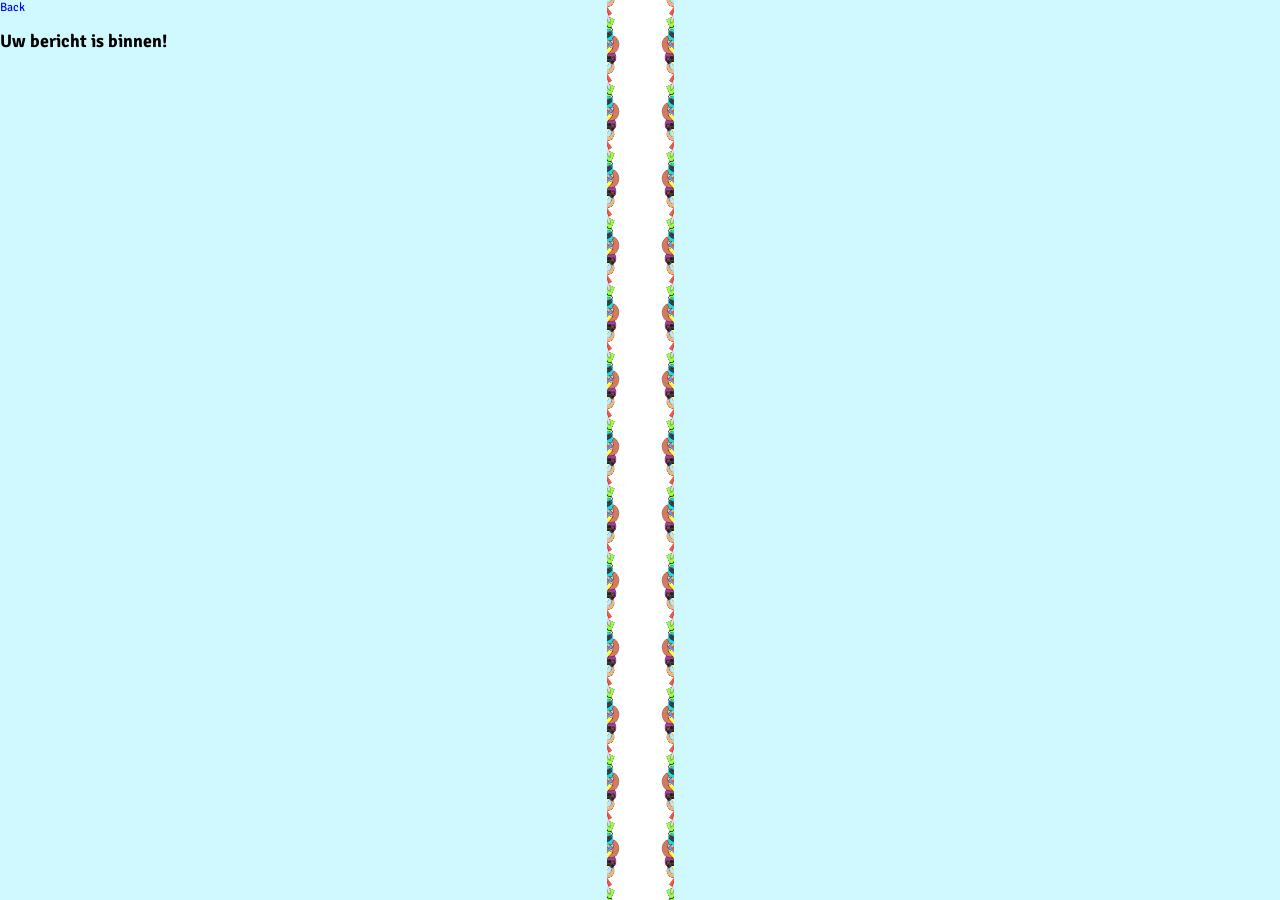
<file: contact-binnen.html>
<!DOCTYPE html>
<html lang="en">
<head>
    <meta charset="UTF-8">
    <meta http-equiv="X-UA-Compatible" content="IE=edge">
    <meta name="viewport" content="width=device-width, initial-scale=1.0">
    <title>contact forum</title>
    <link rel="stylesheet" href="CSS/styles.css">
</head>
<body>
    <nav target="_blank">
        <div class="navTop2">
            <a class="links" href="index.html" style="text-decoration:none">Back</a>
        </div>
    </nav>

    <h2 class="subtitel2">Uw bericht is binnen!</h2>
</body>
</html>
</file>
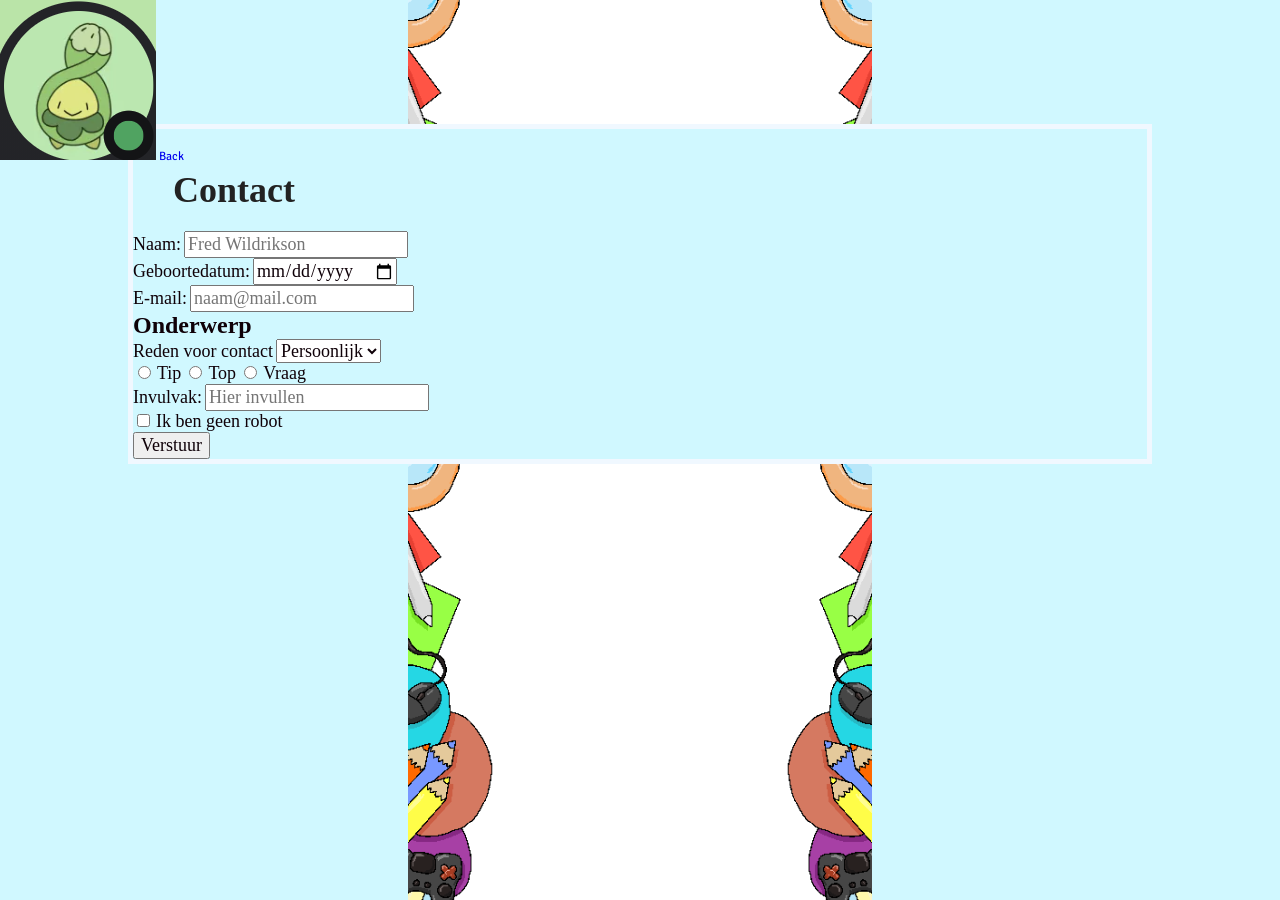
<file: contact.html>
<!DOCTYPE html>
<html lang="en">
<head>
    <meta charset="UTF-8">
    <meta http-equiv="X-UA-Compatible" content="IE=edge">
    <meta name="viewport" content="width=device-width, initial-scale=1.0">
    <title>contact forum</title>
    <link rel="stylesheet" href="CSS/styles.css">
</head>
<body>
    <nav target="_blank">
        <div class="navTop">
            <img class="logo" src="Images/Logo.png" alt="">
            <a class="links" href="index.html" style="text-decoration:none">Back</a>
        </div>
    </nav>

    <main>
        <H1>Contact</H1>

        <form action="contact-binnen.html">
            <div>
                <label class="text" for="name">Naam:</label>
                <input type="text" name="name" class="text" placeholder="Fred Wildrikson" required>
            </div>
            <div>
                <label class="text" for="birthDate">Geboortedatum:</label>
                <input type="date" name="birthDate" class="text" required>
            </div>
            <div>
                <label class="label text" for="email">E-mail:</label>
                <input type="text" name="email" class="text" placeholder="naam@mail.com" required>
            </div>
            <div>
                <strong class="subtitel">Onderwerp</strong>
            </div>
            <div>
                <label for="contactType" class="label text">Reden voor contact</label>
                <select name="contactType" id="contactType" class="text" required>
                    <option>Persoonlijk</option>
                    <option>Zakelijk</option>
                    <option>Artistiek</option>
                </select>
            </div>

            <input type="radio" id="tip" name="tip">
            <label for="tip" class="label text">Tip</label>

            <input type="radio" id="top" name="top">
            <label for="top" class="label text">Top</label>

            <input type="radio" id="question" name="question">
            <label for="question" class="label text">Vraag</label>
            
            <div>
                <label class="text" for="invulvak">Invulvak:</label>
                <input type="text" name="invulvak" class="text" placeholder="Hier invullen" required>
            </div>

            <div>
                <input type="checkbox" id="robot" name="robot" required>
                <label class="label text" for="robot">Ik ben geen robot</label>
            </div>

            <button type="submit" class="text">Verstuur</button>
        </form>       
    </main>
</body>
</html>
</file>
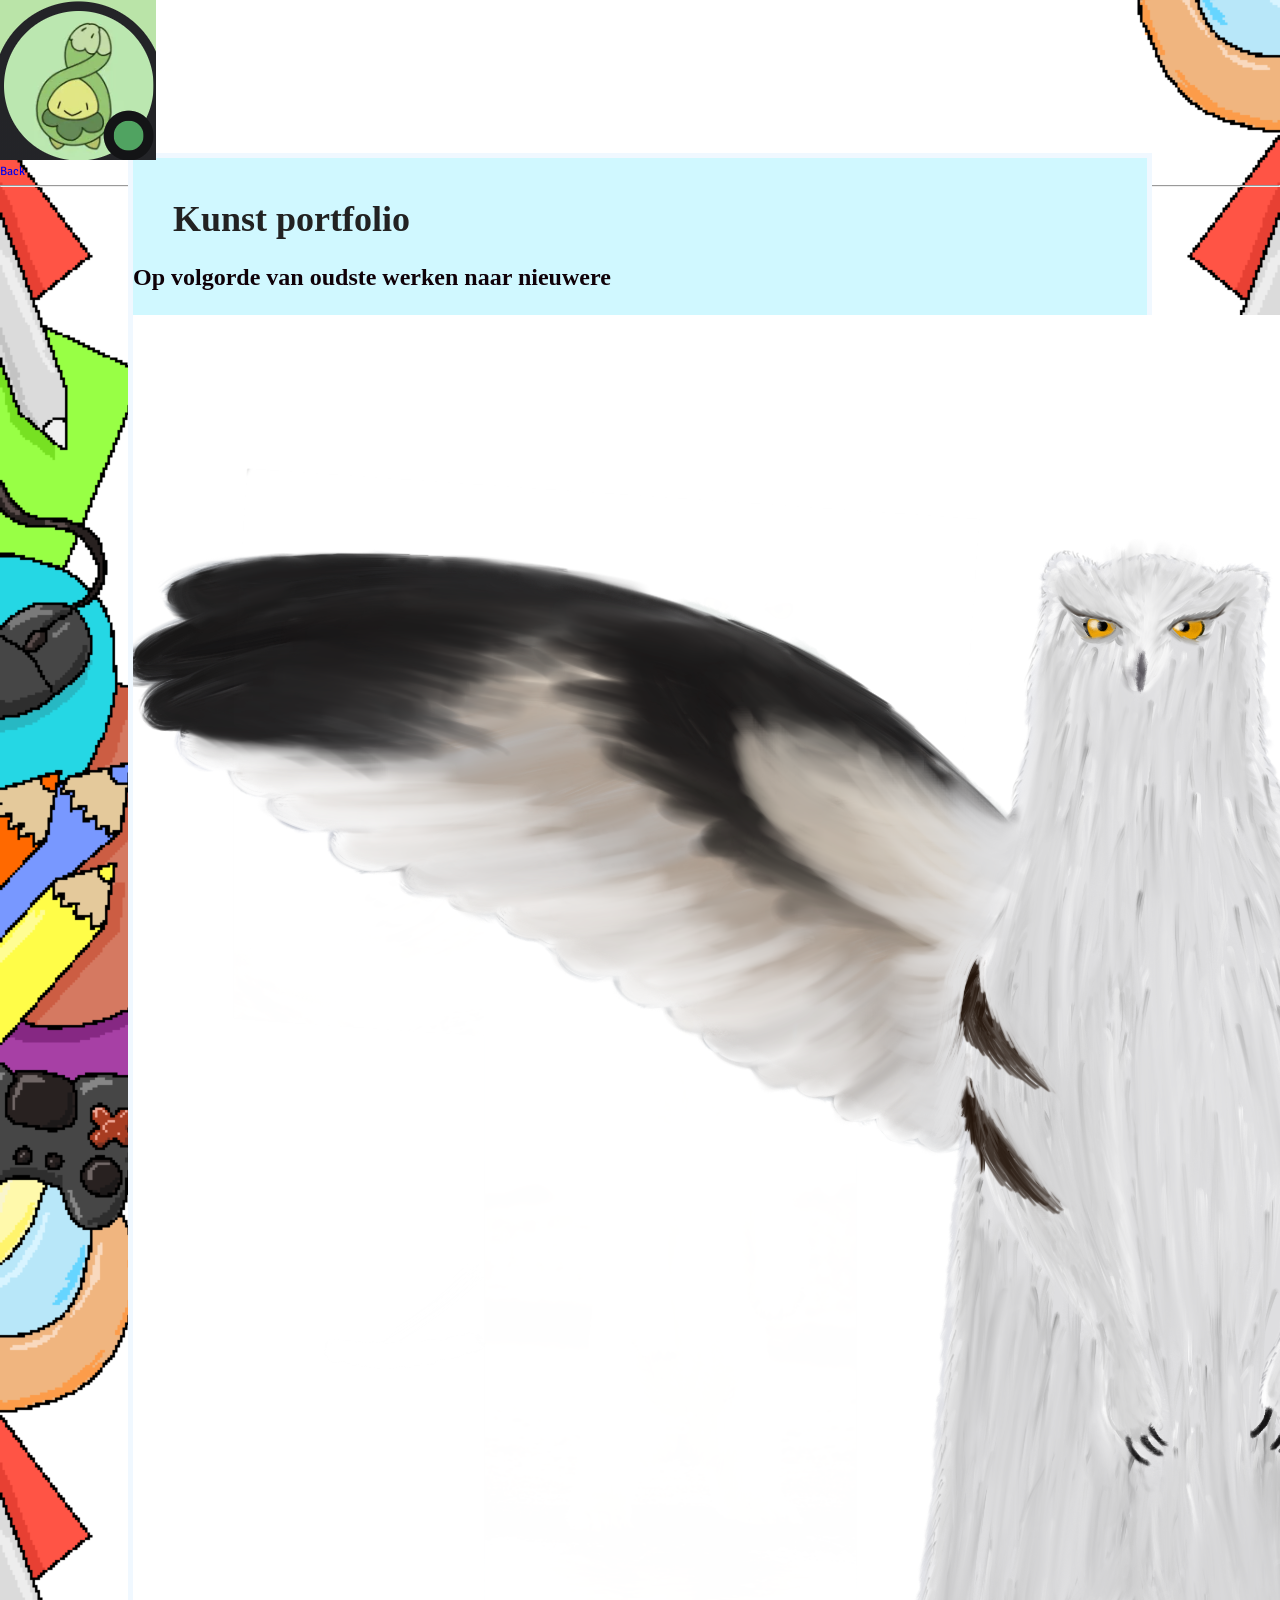
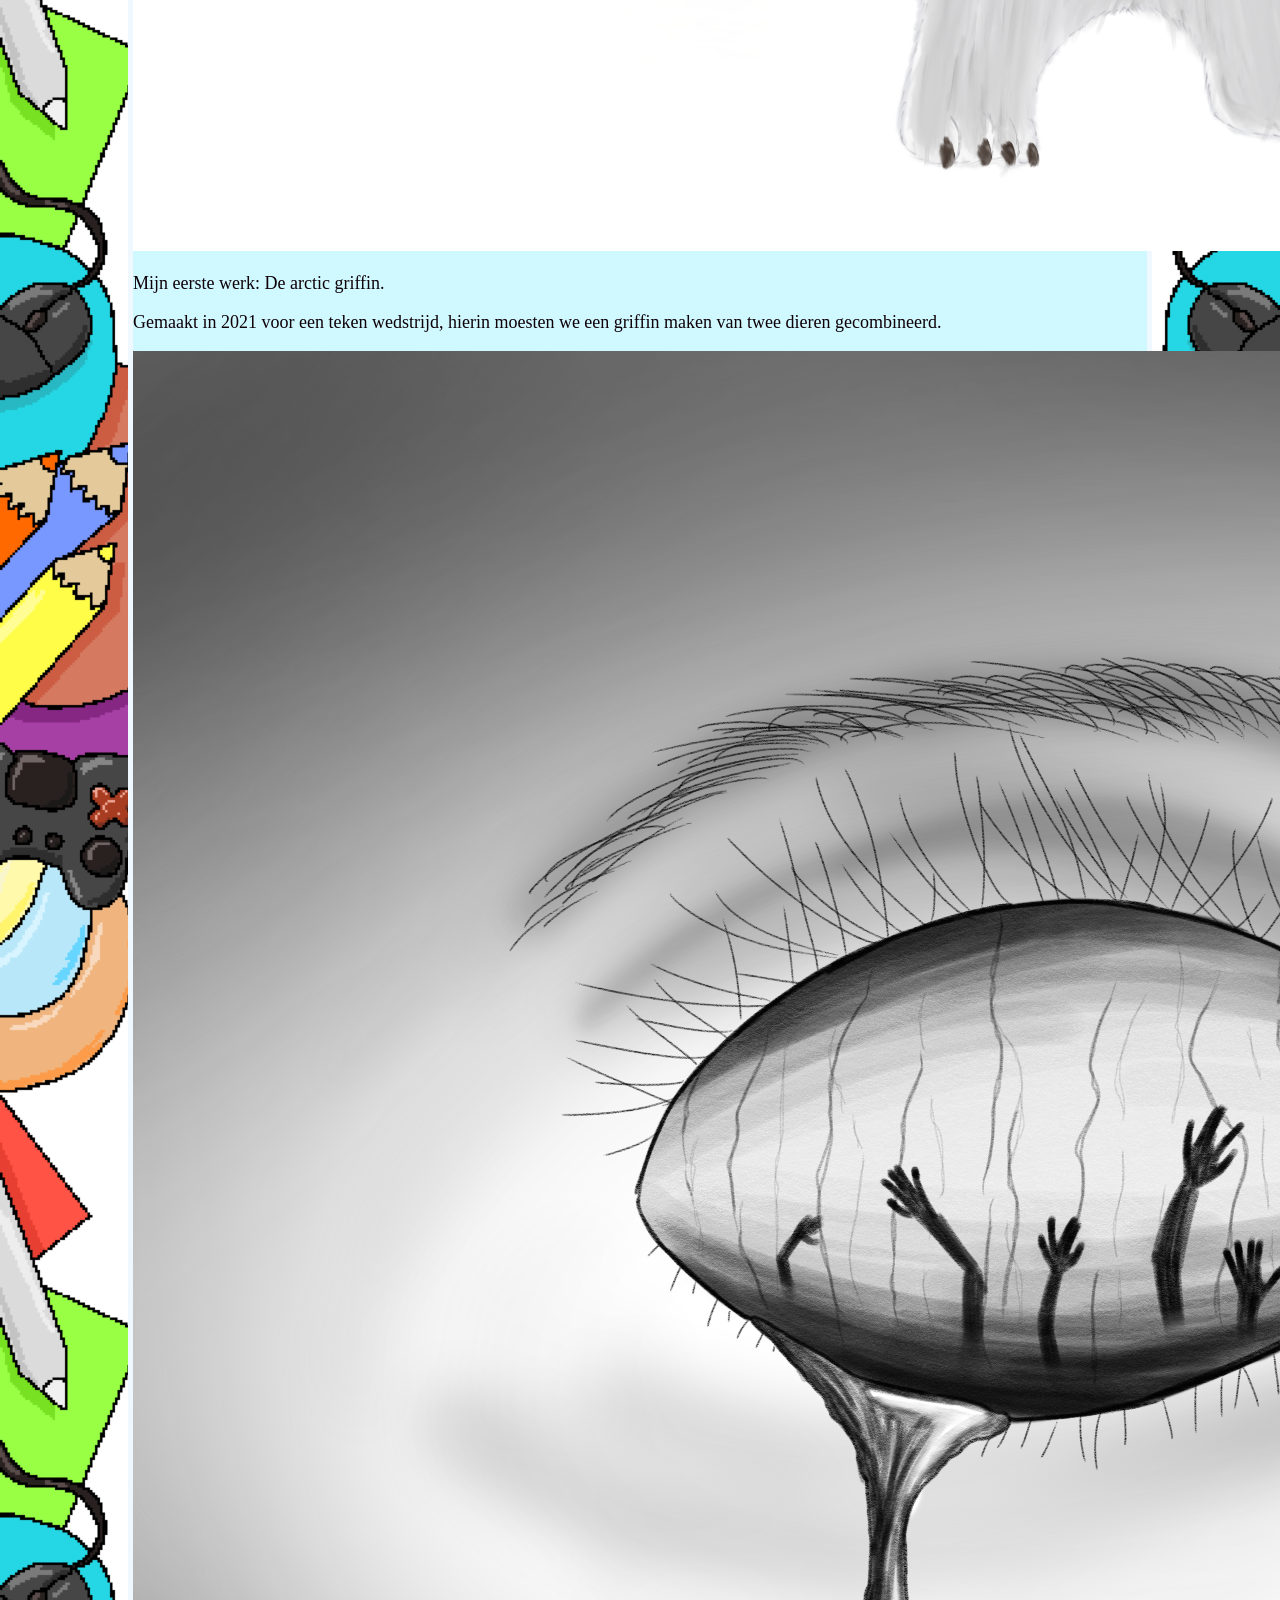
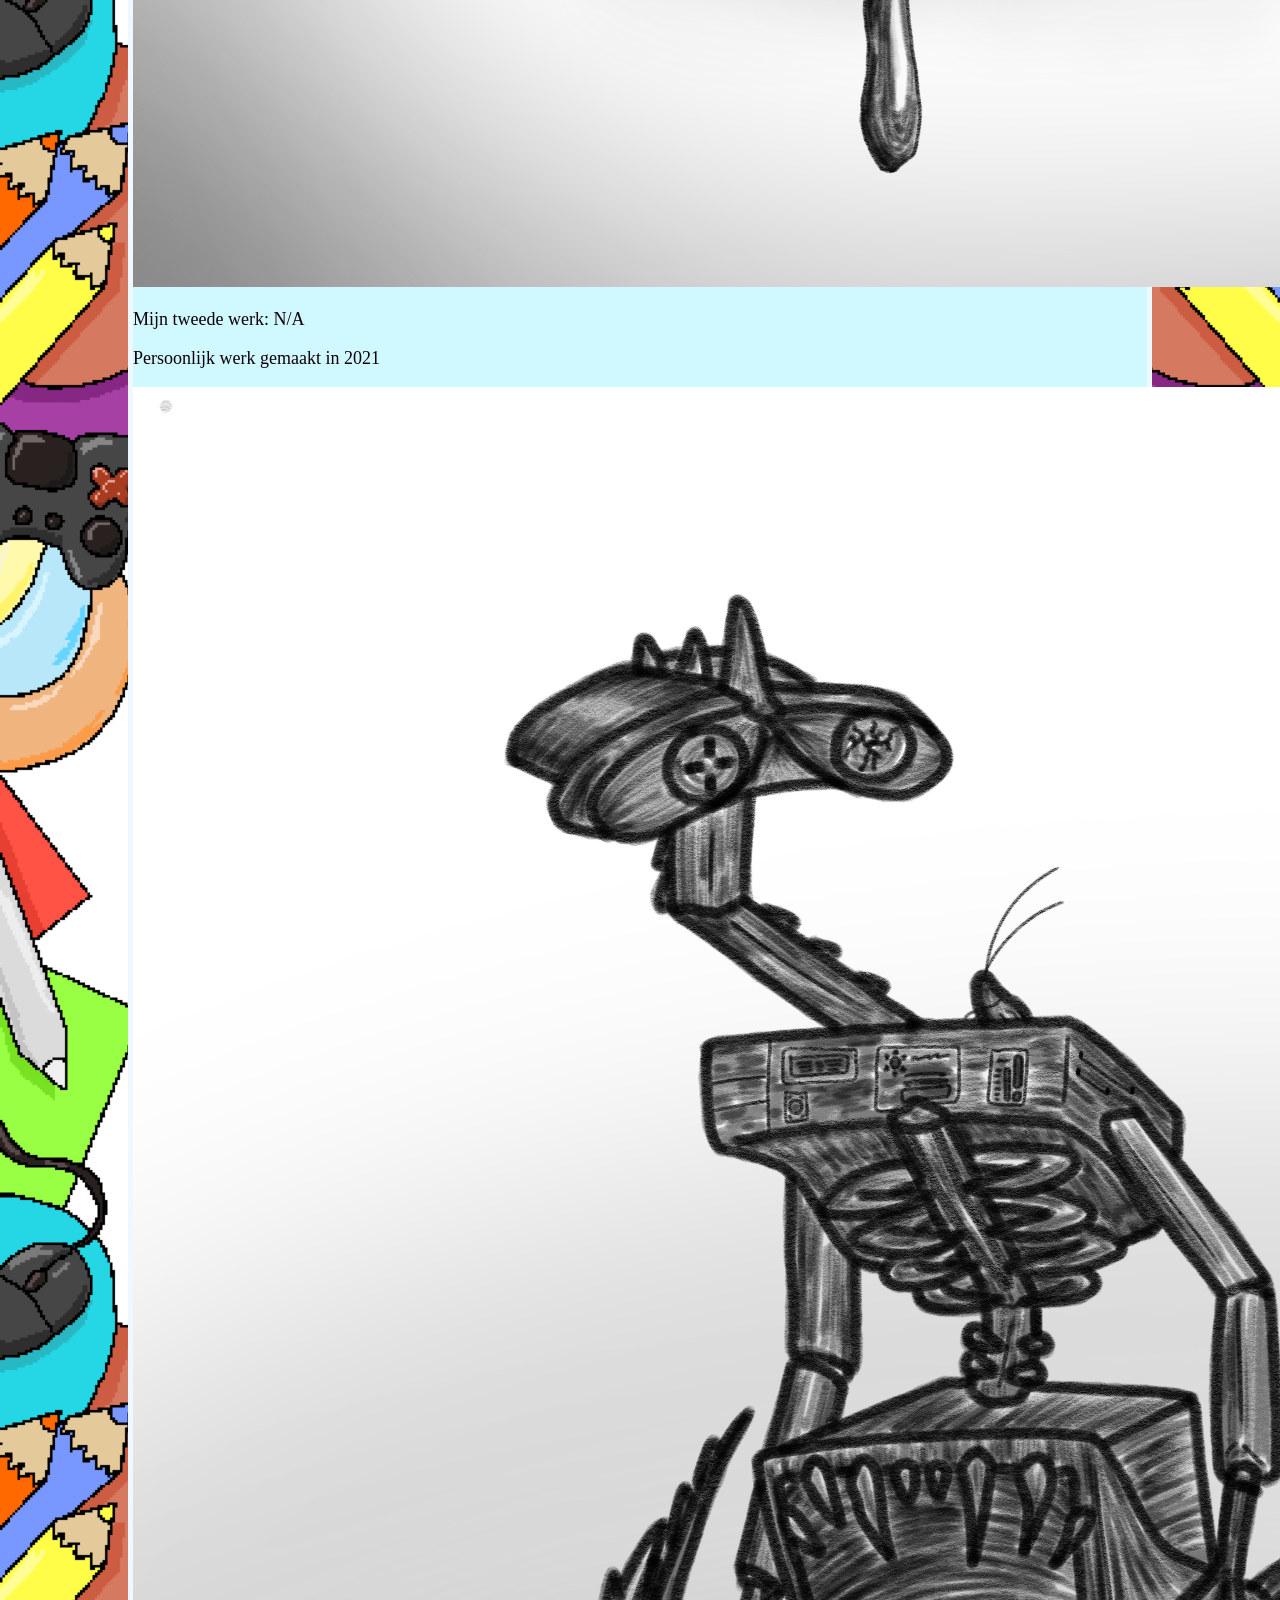
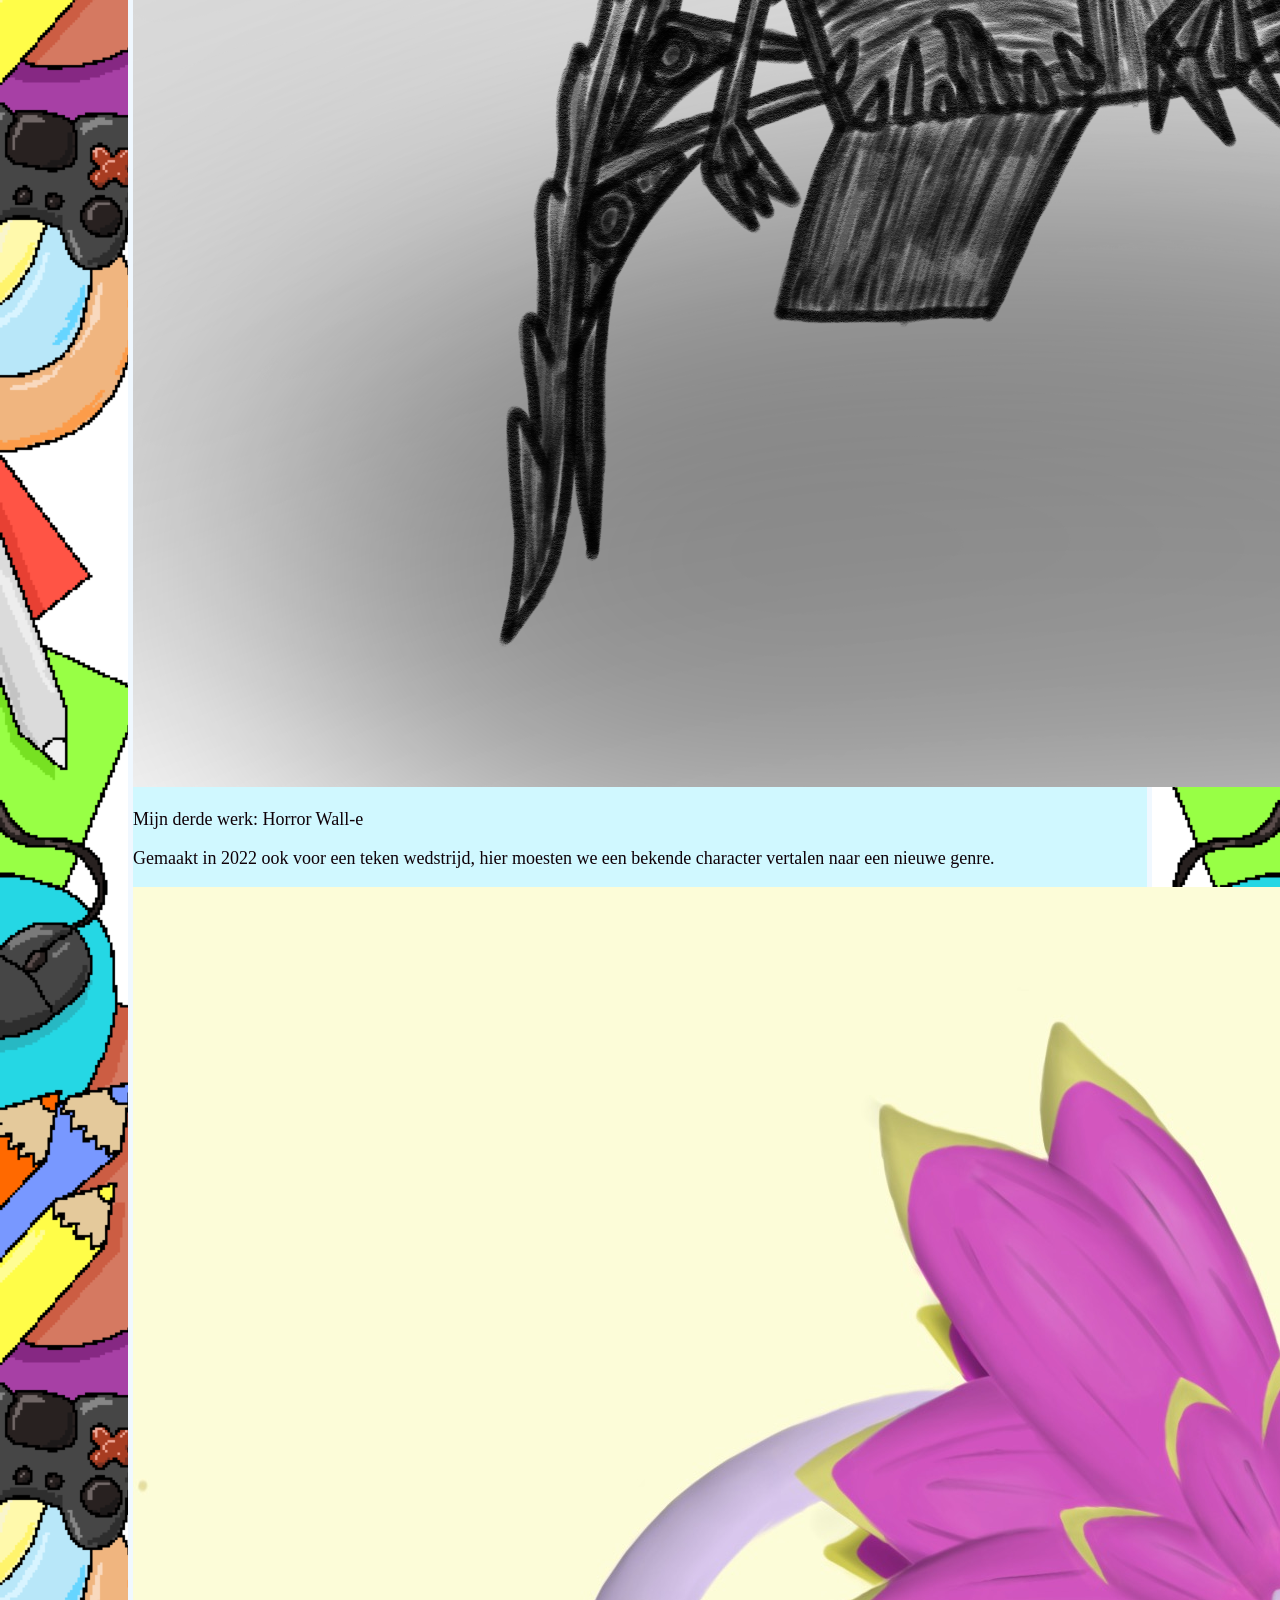
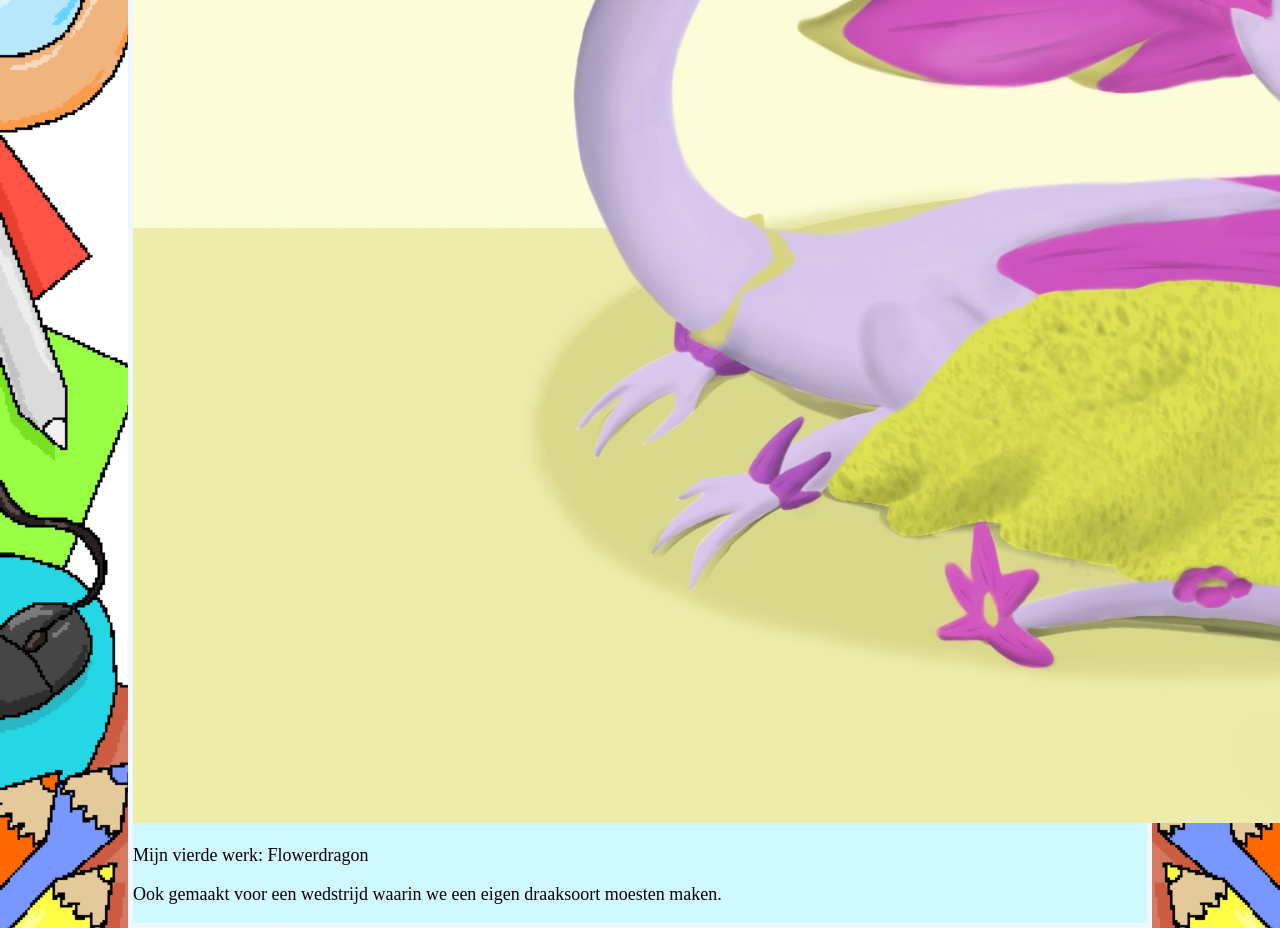
<file: Kunst.html>
<!DOCTYPE html>
<html lang="en">
<head>
    <meta charset="UTF-8">
    <meta http-equiv="X-UA-Compatible" content="IE=edge">
    <meta name="viewport" content="width=device-width, initial-scale=1.0">
    <title>Zeres region</title>
    <link rel="stylesheet" href="CSS/styles.css">
</head>
<body>
    <nav target="_blank">
        <div class="navTop">
            <img class="logo" src="Images/Logo.png" alt="">
            <div class="pageNav">
                <a class="links" href="index.html" style="text-decoration:none">Back</a>
            </div>
            <hr>
        </div>
    </nav>

    <main>

    <Header>
        <h1>
            Kunst portfolio
        </h1>
        <p class="subtitel">Op volgorde van oudste werken naar nieuwere</p>
    </Header>

    <div>
        <img class="image" src="Images/Portfotio1.png" alt="1">
        <p class="text">Mijn eerste werk: De arctic griffin.</p>
        <p class="text">Gemaakt in 2021 voor een teken wedstrijd, hierin moesten we een griffin maken van twee dieren gecombineerd.</p>
    </div>

    <div>
        <img class="image" src="Images/Portfotio2.png" alt="2">
        <p class="text">Mijn tweede werk: N/A</p>
        <p class="text">Persoonlijk werk gemaakt in 2021</p>
    </div>

    <div>
        <img class="image" src="Images/Portfotio3.png" alt="3">
        <p class="text">Mijn derde werk: Horror Wall-e</p>
        <p class="text">Gemaakt in 2022 ook voor een teken wedstrijd, hier moesten we een bekende character vertalen naar een nieuwe genre.</p>
    </div>

    <div>
        <img class="image" src="Images/Portfotio4.jpeg" alt="4">
        <p class="text">Mijn vierde werk: Flowerdragon</p>
        <p class="text">Ook gemaakt voor een wedstrijd waarin we een eigen draaksoort moesten maken.</p>
    </div>

    </main>
</body>
</html>
</file>
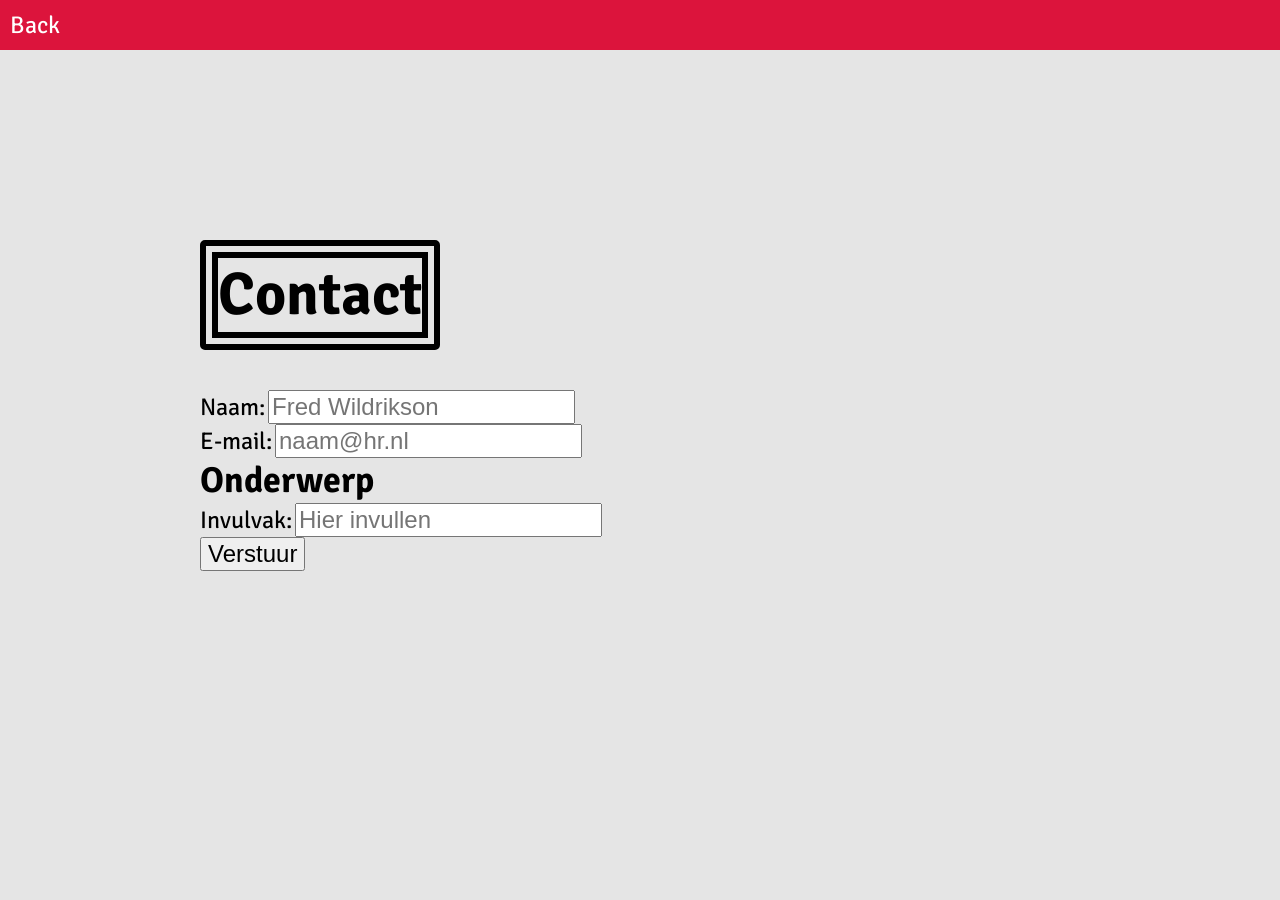
<file: portfolio/contact.html>
<!DOCTYPE html>
<html lang="en">
<head>
    <meta charset="UTF-8">
    <meta http-equiv="X-UA-Compatible" content="IE=edge">
    <meta name="viewport" content="width=device-width, initial-scale=1.0">
    <title>contact forum</title>
    <link rel="stylesheet" href="CSS/styles.css">
</head>
<body>
    <nav target="_blank">
        <div class="navTop">
            <a class="links" href="index.html" style="text-decoration:none">Back</a>
        </div>
    </nav>

    <main>
        <H1>Contact</H1>

        <form action="contact-binnen.html">
        <label class="text" for="name">Naam:</label>
        <input type="text" name="name" class="text" placeholder="Fred Wildrikson" required>
        <br>
        <label class="label text" for="email">E-mail:</label>
        <input type="text" name="email" class="text" placeholder="naam@hr.nl" required>
        <br>
        <strong class="subtitel">Onderwerp</strong>
        <br>
        <label class="text" for="invulvak">Invulvak:</label>
        <input type="text" class="text" placeholder="Hier invullen" required>
        <br>
        <button type="submit" class="text">Verstuur</button>
        </form>       
    </main>
</body>
</html>
</file>
<file: CSS/styles.css>
@import url('https://fonts.googleapis.com/css2?family=Silkscreen&display=swap');
@import url('https://fonts.googleapis.com/css2?family=Signika+Negative:wght@300&display=swap');

.luckiest-guy-regular {
  font-family: "Luckiest Guy", cursive;
  font-weight: 400;
  font-style: normal;
}

body {
  margin: 0;
  font-family: 'Signika Negative', sans-serif;
  font-size: 12px;
  background-color: #d0f8ff;
  background-image: url('../Images/Background2.png');
  background-repeat: repeat-y;
  background-size: contain;
  background-position: center top;
}

main {
  background-color: #d0f8ff;  
  margin: -40px 10vw 0;
  background-color: #d0f8ff;
  /*background-image: url('../Images/background.png');*/
  background-repeat: repeat-y;
  background-size: contain;
  background-position: center top; 
  
  border-style:solid;
  border-width: 5px;
  border-color: aliceblue;
}

section {
  padding: 5vw;
}

h1 {
  font-size: 3em;
  font-family: "Luckiest Guy", cursive;
  font-weight: bold;
  color: #222;
  margin: 40px 0 20px 0;
  text-align: left;
  padding-left: 40px; /* ruimte aan de linkerkant */
}

.subtitel {
  font-size: 2em;
  color: rgb(15, 1, 8);

  font-family: "Luckiest Guy", cursive;
  font-weight: 800;
  font-style: normal;
}

.textinverted {
  color: rgb(35, 35, 35);
}

.inverted {
  background-color: rgb(255, 255, 255);
  border-radius: 3px;
  padding: 10px 40px;
  margin-bottom: 5vh;
  
  border-style:solid;
  border-width: 5px;
  border-color: aliceblue;
}

.text {
  font-size: 1.5em;
  color: rgb(15, 1, 8);

  font-family: "Luckiest Guy", cursive;
  font-weight: 400;
  font-style: normal;
}

.imagehor {
  display: block;
  width: 100%;
  max-width: 350px;
  margin: 0 auto;
  height: auto;
}

.imagever {
  display: block;
  height: 40vw;
  margin: 40px auto;
}

.info-row {
  display: flex;
  gap: 2vw;
  justify-content: space-between;
  align-items: stretch;
  margin-bottom: 5vh;
}

.info-row .inverted {
  flex: 1 1 0;
  min-width: 250px;
}

.skills-slider-row {
  display: grid;
  grid-template-columns: 1fr 1fr;
  gap: 2vw 4vw;
  justify-content: center;
  align-items: center;
  margin-bottom: 5vh;
  background: rgb(255, 255, 255);
  border-radius: 3px;
  border: 5px solid aliceblue;
  padding: 20px 40px;
}

.skill-slider {
  display: flex;
  flex-direction: row;
  align-items: center;
  justify-content: center;
  flex: 1 1 0;
  min-width: 120px;
  background: transparent; /* geen witte achtergrond meer */
  border-radius: 3px;
  padding: 20px 10px;
  gap: 15px;
  border: none; /* geen border meer */
}

.skill-slider label {
  font-size: 2em; /* zelfde als .subtitel (h2) */
  font-family: "Luckiest Guy", cursive;
  color: #222;
  margin-bottom: 0;
  min-width: 100px;
  text-align: right;
  font-weight: bold;
}

.skill-slider input[type="range"] {
  width: 240px;
  height: 24px;
  border-radius: 2px;
  background: transparent;
  outline: none;
  margin-left: 10px;
  -webkit-appearance: none;
  appearance: none;
}

/* Custom track */
.skill-slider input[type="range"]::-webkit-slider-runnable-track {
  height: 24px;
  border-radius: 2px;
  background: #bbb;
}
.skill-slider input[type="range"]::-moz-range-track {
  height: 24px;
  border-radius: 2px;
  background: #bbb;
}
.skill-slider input[type="range"]::-ms-fill-lower,
.skill-slider input[type="range"]::-ms-fill-upper {
  height: 24px;
  border-radius: 2px;
  background: #bbb;
}

/* Thumb styling */
.skill-slider input[type="range"]::-webkit-slider-thumb {
  -webkit-appearance: none;
  appearance: none;
  width: 24px;
  height: 29px;
  border-radius: 2px;
  background: #222;
  border: 2px solid #fff;
  box-shadow: 0 0 2px #888;
  cursor: pointer;
  margin-top: -2.5px;
}
.skill-slider input[type="range"]:disabled::-webkit-slider-thumb {
  cursor: default;
  opacity: 0.7;
}

/* Per skill kleur thumb */
.skill-slider.unity input[type="range"]::-webkit-slider-thumb {
  background: #ffb347;
  border: 2px solid #b97b1a;
}
.skill-slider.art input[type="range"]::-webkit-slider-thumb {
  background: #a3d977;
  border: 2px solid #5e8c2a;
}
.skill-slider.programming input[type="range"]::-webkit-slider-thumb {
  background: #6ec6ff;
  border: 2px solid #2176ae;
}
.skill-slider.music input[type="range"]::-webkit-slider-thumb {
  background: #e57373;
  border: 2px solid #b71c1c;
}
.skill-slider.test1 input[type="range"]::-webkit-slider-thumb {
  background: #b39ddb;
  border: 2px solid #5e35b1;
}
.skill-slider.test2 input[type="range"]::-webkit-slider-thumb {
  background: #ffd54f;
  border: 2px solid #fbc02d;
}

/* Firefox */
.skill-slider input[type="range"]::-moz-range-thumb {
  width: 24px;
  height: 29px;
  border-radius: 2px;
  background: #222;
  border: 2px solid #fff;
  box-shadow: 0 0 2px #888;
  cursor: pointer;
}
.skill-slider input[type="range"]:disabled::-moz-range-thumb {
  cursor: default;
  opacity: 0.7;
}
.skill-slider.unity input[type="range"]::-moz-range-thumb {
  background: #ffb347;
  border: 2px solid #b97b1a;
}
.skill-slider.art input[type="range"]::-moz-range-thumb {
  background: #a3d977;
  border: 2px solid #5e8c2a;
}
.skill-slider.programming input[type="range"]::-moz-range-thumb {
  background: #6ec6ff;
  border: 2px solid #2176ae;
}
.skill-slider.music input[type="range"]::-moz-range-thumb {
  background: #e57373;
  border: 2px solid #b71c1c;
}
.skill-slider.test1 input[type="range"]::-moz-range-thumb {
  background: #b39ddb;
  border: 2px solid #5e35b1;
}
.skill-slider.test2 input[type="range"]::-moz-range-thumb {
  background: #ffd54f;
  border: 2px solid #fbc02d;
}

/* Edge/IE */
.skill-slider input[type="range"]::-ms-thumb {
  width: 24px;
  height: 29px;
  border-radius: 2px;
  background: #222;
  border: 2px solid #fff;
  box-shadow: 0 0 2px #888;
  cursor: pointer;
  margin-top: 0px;
}
.skill-slider input[type="range"]:disabled::-ms-thumb {
  cursor: default;
  opacity: 0.7;
}
.skill-slider.unity input[type="range"]::-ms-thumb {
  background: #ffb347;
  border: 2px solid #b97b1a;
}
.skill-slider.art input[type="range"]::-ms-thumb {
  background: #a3d977;
  border: 2px solid #5e8c2a;
}
.skill-slider.programming input[type="range"]::-ms-thumb {
  background: #6ec6ff;
  border: 2px solid #2176ae;
}
.skill-slider.music input[type="range"]::-ms-thumb {
  background: #e57373;
  border: 2px solid #b71c1c;
}
.skill-slider.test1 input[type="range"]::-ms-thumb {
  background: #b39ddb;
  border: 2px solid #5e35b1;
}
.skill-slider.test2 input[type="range"]::-ms-thumb {
  background: #ffd54f;
  border: 2px solid #fbc02d;
}

/* Unity kleur */
.skill-slider.unity input[type="range"]::-webkit-slider-runnable-track { background: #ffb347; }
.skill-slider.unity input[type="range"]::-moz-range-track { background: #ffb347; }
.skill-slider.unity input[type="range"]::-ms-fill-lower,
.skill-slider.unity input[type="range"]::-ms-fill-upper { background: #ffb347; }

/* Art kleur */
.skill-slider.art input[type="range"]::-webkit-slider-runnable-track { background: #a3d977; }
.skill-slider.art input[type="range"]::-moz-range-track { background: #a3d977; }
.skill-slider.art input[type="range"]::-ms-fill-lower,
.skill-slider.art input[type="range"]::-ms-fill-upper { background: #a3d977; }

/* Programming kleur */
.skill-slider.programming input[type="range"]::-webkit-slider-runnable-track { background: #6ec6ff; }
.skill-slider.programming input[type="range"]::-moz-range-track { background: #6ec6ff; }
.skill-slider.programming input[type="range"]::-ms-fill-lower,
.skill-slider.programming input[type="range"]::-ms-fill-upper { background: #6ec6ff; }

/* Music kleur */
.skill-slider.music input[type="range"]::-webkit-slider-runnable-track { background: #e57373; }
.skill-slider.music input[type="range"]::-moz-range-track { background: #e57373; }
.skill-slider.music input[type="range"]::-ms-fill-lower,
.skill-slider.music input[type="range"]::-ms-fill-upper { background: #e57373; }

/* Test1 kleur */
.skill-slider.test1 input[type="range"]::-webkit-slider-runnable-track { background: #b39ddb; }
.skill-slider.test1 input[type="range"]::-moz-range-track { background: #b39ddb; }
.skill-slider.test1 input[type="range"]::-ms-fill-lower,
.skill-slider.test1 input[type="range"]::-ms-fill-upper { background: #b39ddb; }
.skill-slider.test1 input[type="range"] { background: #b39ddb; }

/* Test2 kleur */
.skill-slider.test2 input[type="range"]::-webkit-slider-runnable-track { background: #ffd54f; }
.skill-slider.test2 input[type="range"]::-moz-range-track { background: #ffd54f; }
.skill-slider.test2 input[type="range"]::-ms-fill-lower,
.skill-slider.test2 input[type="range"]::-ms-fill-upper { background: #ffd54f; }
.skill-slider.test2 input[type="range"] { background: #ffd54f; }

/* For Firefox */
.skill-slider input[type="range"] {
  background: transparent;
}
.skill-slider.unity input[type="range"] {
  background: #ffb347;
}
.skill-slider.art input[type="range"] {
  background: #a3d977;
}
.skill-slider.programming input[type="range"] {
  background: #6ec6ff;
}
.skill-slider.music input[type="range"] {
  background: #e57373;
}

.projects-title-row {
  width: 100%;
  margin: 40px 0 20px 0;
  text-align: left; /* niet centreren */
  padding-left: 40px; /* ruimte aan de linkerkant */
}

.projects-title {
  font-size: 3em; /* iets groter voor h1 */
  font-family: "Luckiest Guy", cursive;
  font-weight: bold;
  color: #222;
  margin: 0;
  text-align: left; /* niet centreren */
}

/* Centreer h2 van elk project */
#projects .subtitel {
  text-align: center;
  width: 100%;
  margin-top: 20px;
  margin-bottom: 10px;
}

.project-images {
  display: grid;
  grid-template-columns: 1fr 1fr;
  gap: 20px;
  justify-items: center;
  margin: 40px 0;
}

.project-images--single {
  display: flex;
  justify-content: center;
  margin: 40px 0;
}

@media only screen and (max-width: 600px) {
  body {
    font-size: 6px;
  }

  main {
    margin: 100px 20px;
  }

  h1 {
    border-width: 10px;
  }

  .image {
    width: 240px;
    margin: 0;
  }
}

@media only screen and (max-width: 900px) {
  .info-row {
    flex-direction: column;
    gap: 2vh;
  }

  .skills-slider-row {
    grid-template-columns: 1fr;
    gap: 2vh;
  }
}
</file>
<file: portfolio/CSS/styles.css>
@import url('https://fonts.googleapis.com/css2?family=Silkscreen&display=swap');
@import url('https://fonts.googleapis.com/css2?family=Signika+Negative:wght@300&display=swap');
main {
  margin-left:200px;
  margin-right:200px;
  margin-bottom: 50px;
  margin-top: 200px;
}
body {
  background-color: #e5e5e5;  
  margin:0px;
  font-family: 'Signika Negative', sans-serif;
  font-size: 12px;
}
.navTop {
  background-color:crimson;
  width:100%;
  position:fixed;
  margin-top: -200px;
}
.navTop2 {
  background-color:crimson;
  width:100%;
  position:fixed;
  margin-top: -50px;
}
h1 {
  display: block;
  font-size:5em;
  display:inline-block;
  
  border-style: double;
  border-width:18px;
  border-radius: 5px;
}
.links {
  color:white;
  padding-left:20px;
  display:block;
  padding:10px;
  font-size: 2em;
}
.links:hover {
  background-color:darkred;
  padding-left:30px;
  transition: padding-left 0.4s;
  transition: background-color 0.4s;
  border-style: double;
  border-color: crimson;
}
footer {
  background-color:crimson;
  width: 100%;
}
.subtitel {
  font-size: 3em;
}
.subtitel2 {
  font-size: 3em;
  margin-top:50px;
}
.image {
  display:block;
  width: 450px;
  margin-left:120px;
  margin-top:40px;
  margin-bottom:40px;
}
.inhoud {
  font-size:4em;
}
.text {
  font-size:2em;
}
#myCanvasBottom {
  width:100%;
  height:30px;
  margin-bottom:-10px;
}
.imageregion {
  border-style: solid;
  border-radius: 5px;
  border-color: crimson;
}  
.line {
  display: flex;
  justify-content: space-between;
  font-family: 'Silkscreen', cursive;
  flex-direction: row;
}
.textinfo {
  background-color: #bababa;
  border-style: solid;
  border-color: #898989;
  width:90%;
  font-size: 2em;
}
.poke {
  display:block;
  width: 90%;
}
.poke:hover {
  transform: scale(1.3, 1.3);
}
.imageregion:hover {
  transform: scale(2, 2);
}
.textenindex {
  display:block;
  text-align:center;
  width:30%;
}
.IB {
  border-style: groove;
  border-width: 4px;
  border-color: rgb(102, 82, 92);
}
@media only screen and (max-width: 1000px) {
  .line {
      flex-direction: column;
  }
}
@media only screen and (max-width: 600px) {
  .image {
    width: 240px;
    margin-left: 0px;
  }
  body {
    font-size: 6px;
  }
  main {
    margin-left:20px;
    margin-right:20px;
  }
  .Pokemon {
      display: flex;
      justify-content: space-between;
      flex-direction: column;
  }
  .textenindex {
    width:90%;
  }
}
@media (prefers-color-scheme: dark) {
  body {
    background-color: rgb(35, 35, 35);
  }
  h1, li, p, h2, .inhoud{
    color: rgb(115, 115, 115);
  }
  h1 {
    border-color: black;
  }
  .IB {
    color: rgb(35, 35, 35);
  }
  .Textx {
    background-color: rgb(54, 54, 54);
  }
}
</file>
